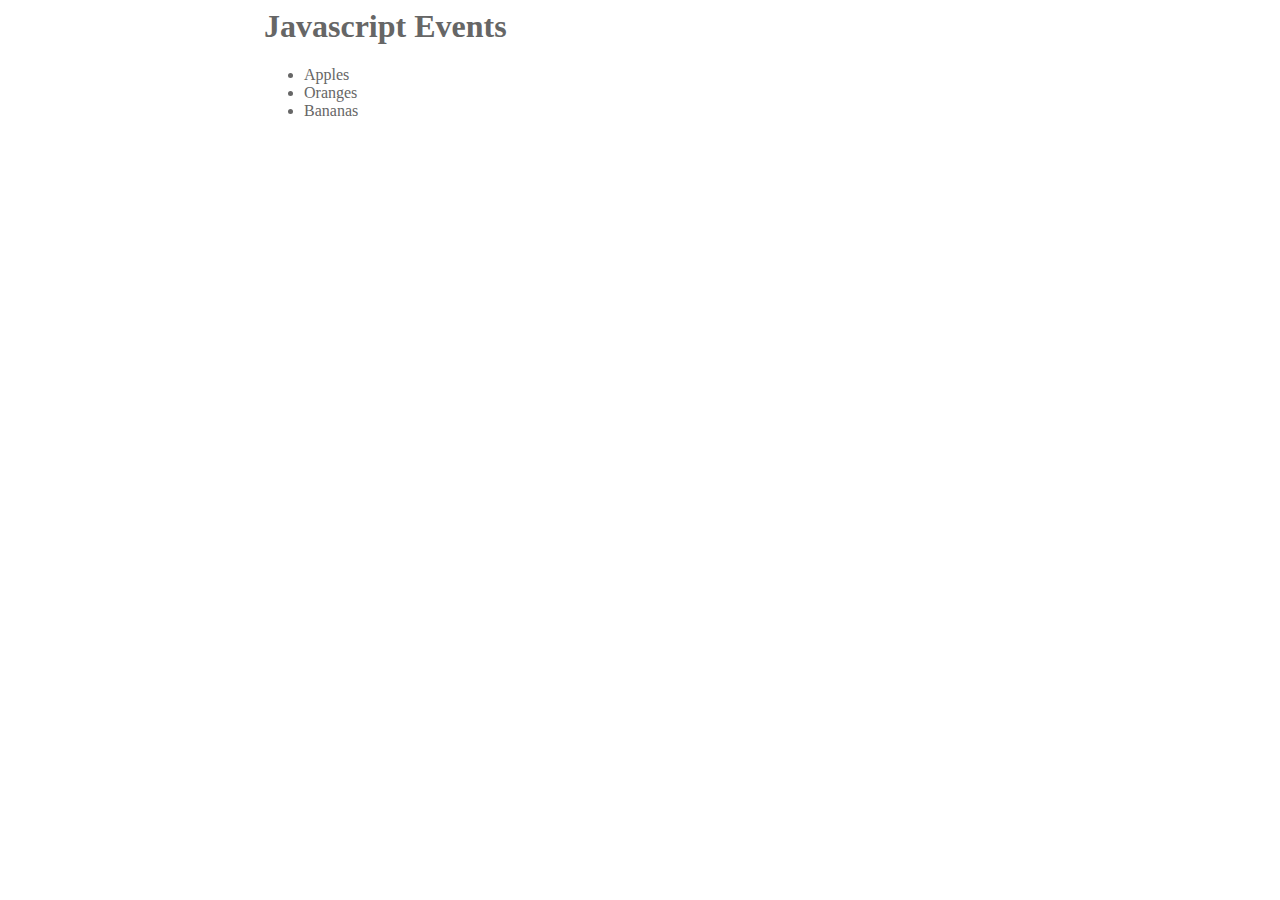
<file: Event Listener 2 checklist/index.html>
<html>
	<head>
		<link href="index.css" rel="stylesheet" type="text/css"/>
	</head>
	<body>
		<header>
			<h1>Javascript Events</h1>
		</header>
		<main>
			<ul id="checklist">
					<li>
							<span>Apples</span>
							<input value="Apples" />
					</li>
					<li><span>Oranges</span>
							<input value="Oranges" />
					</li>
					<li><span>Bananas</span>
							<input value="Bananas" />
					</li>
			</ul>
			</main>
		<script src="index.js"></script>
	</body>
</html>
</file>
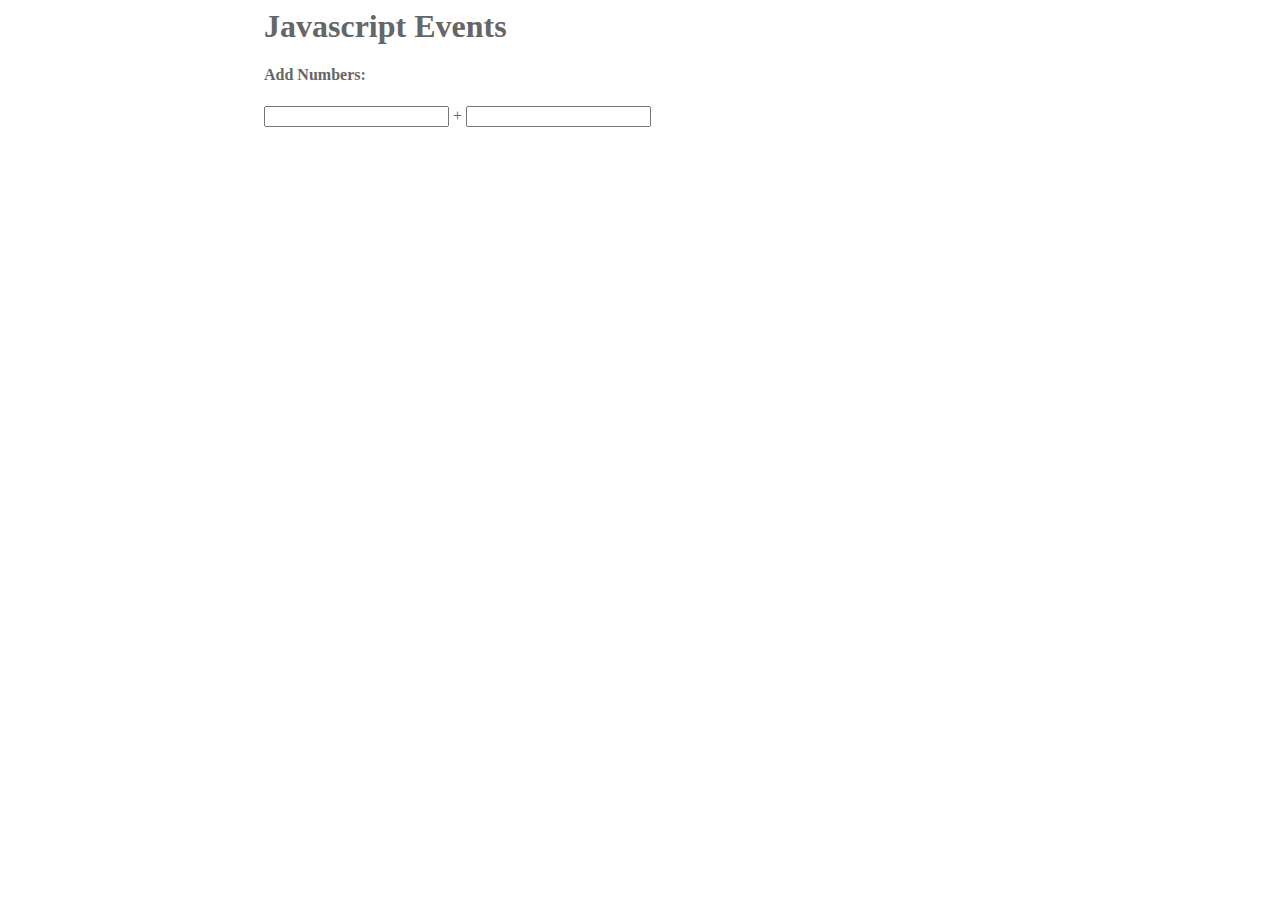
<file: Event Listener Addition/index.html>
<html>
		<head>
			<link href="index.css" rel="stylesheet" type="text/css"/>
		</head>
	<body>
  	<header>
  		<h1>Javascript Events</h1>
		</header>
  	<main>
  		<h4>Add Numbers:</h4>
  		<p>
    		<input id="num-one"> + <input id="num-two">
			</p>
  		<p id="add-sum"></p>
		</main>
		<script src="index.js"></script>
	</body>
</html>
</file>
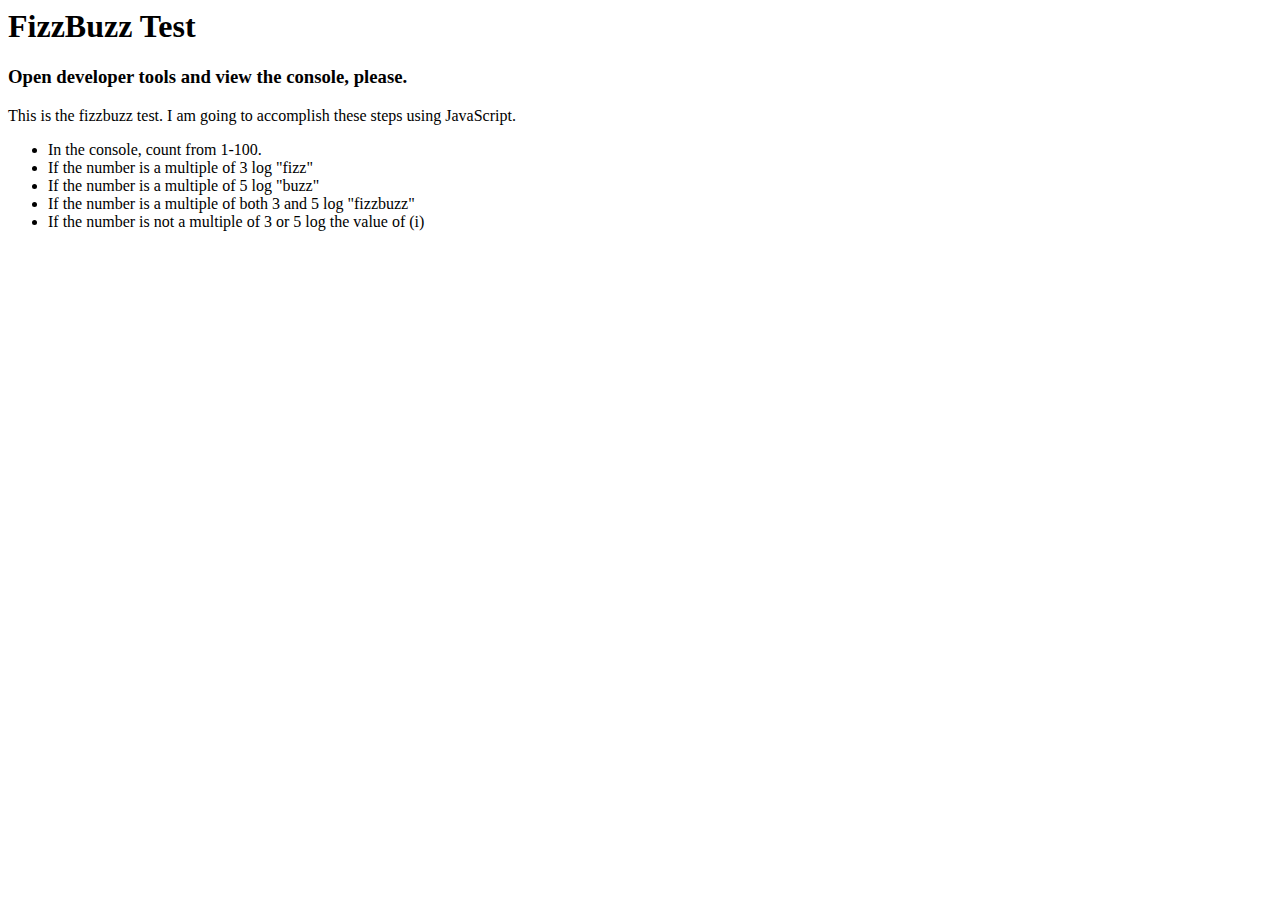
<file: FizzBuzzTest/index.html>
<html>
	<head>
	</head>
	<body>
		<h1>FizzBuzz Test</h1>
		<h3>Open developer tools and view the console, please.</h3>
		<p>This is the fizzbuzz test. I am going to accomplish these steps using JavaScript.</p>
		<ul>
			<li>In the console, count from 1-100.</li>
			<li>If the number is a multiple of 3 log "fizz"</li>
			<li>If the number is a multiple of 5 log "buzz"</li>
			<li>If the number is a multiple of both 3 and 5 log "fizzbuzz"</li>
			<li>If the number is not a multiple of 3 or 5 log the value of (i)</li>
		</ul>
		<script src="index.js"></script>
	</body>
</html>
</file>
<file: Event Listener 2 checklist/index.css>
body {
    font-family: "helvetica neue";
    color: #666;
    padding: 0 20%;
}

li input {
    display: none;
}

li.edit span {
    display: none;
}

li.edit input {
    display: initial;
}
</file>
<file: Event Listener Addition/index.css>
body {
    font-family: "helvetica neue";
    color: #666;
    padding: 0 20%;
}
img {
  width: 200px;
}
.hide {
  display: none;
}
</file>
